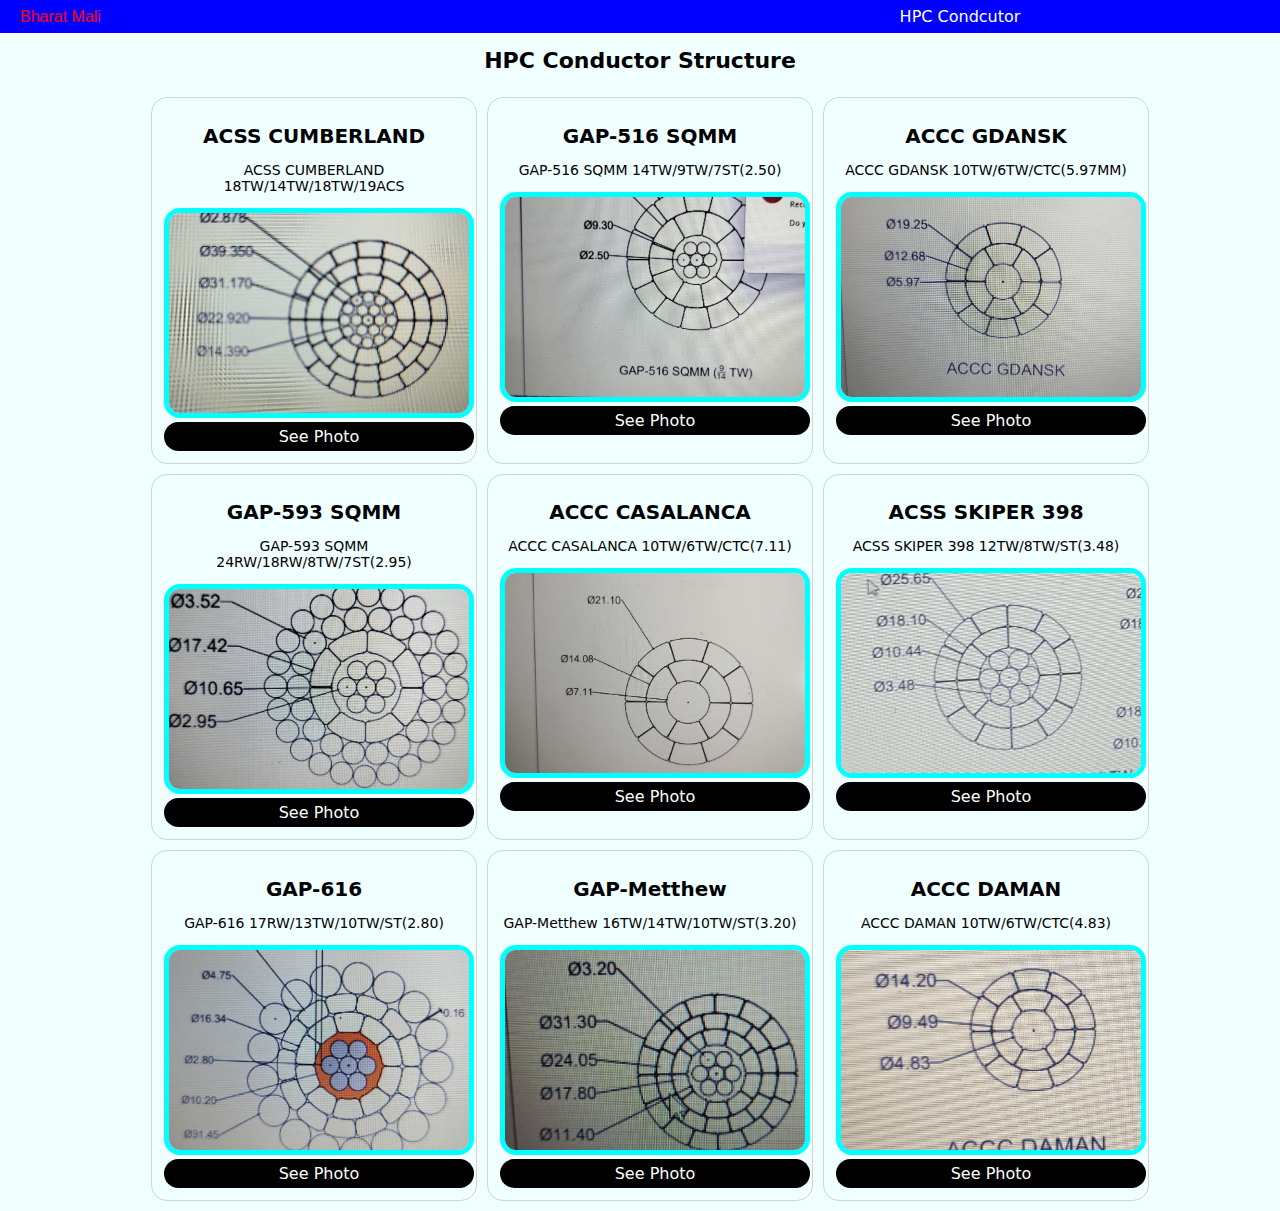
<file: page1.html>
<!DOCTYPE html>
<html lang="en">

<head>
    <meta charset="UTF-8">
    <meta name="viewport" content="width=device-width, initial-scale=1.0">
    <link rel="stylesheet" href="assets/style.css">
    <link rel="stylesheet" href="https://cdn.jsdelivr.net/npm/bootstrap-icons@1.11.3/font/bootstrap-icons.min.css">
    <title>HPC Drawing Image</title>
</head>

<body>
    <nav class="navbar">
        <div class="logo">
          <a href="/">Bharat Mali</a>
          <i class="bi bi-list " id="menu-btn"></i>
          <i class="bi bi-x-lg " id="cross-btn"></i>
        </div>
        
        <ul class="menu" id="menus">
            <!-- <a href="/page1.html">HPC Condcutor</a>
            <a href="/page2.html">HPC Drawing</a>
            <a href="">Chat GPT Prompt</a> -->
        </ul>

    </nav>
    <h1 class="heading">HPC Conductor Structure</h1>
    <div class="container" id="container">
        <div class="card">
            <h1 class="card-title">ACSS CUMBERLAND</h1>
            <p class="card-desc">ACSS CUMBERLAND 18TW/14TW/18TW/19ACS</p>
            <img src="assets/images/cumberland.jpg" alt="" class="card-img">

            <div class="card-link">
                <a href="/assets/images/gap_593.jpg">See Photo</a>
            </div>
        </div>
    </div>

    <script src="assets/JS/page1.js"></script>
</body>

</html>
</file>
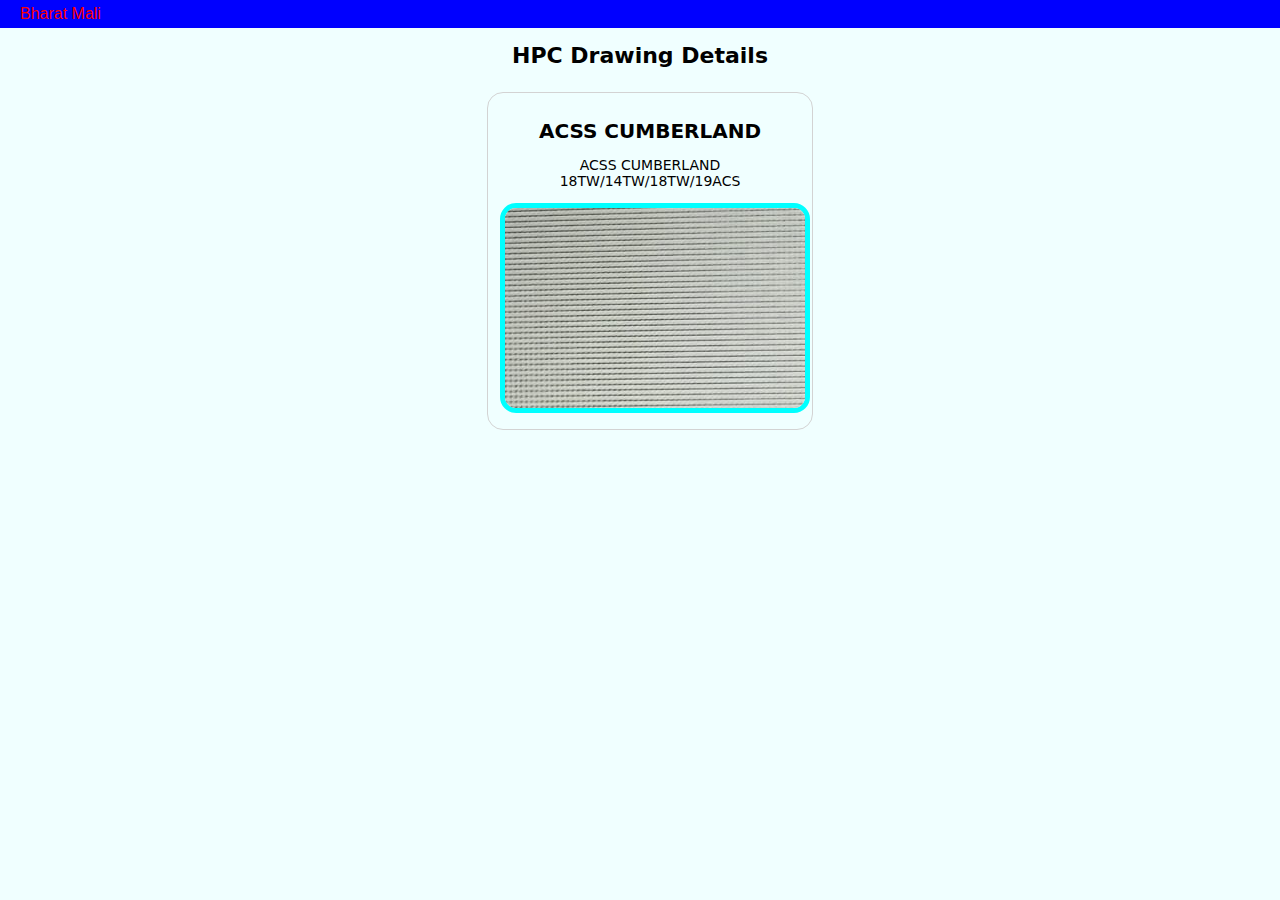
<file: page2.html>
<!DOCTYPE html>
<html lang="en">

<head>
    <meta charset="UTF-8">
    <meta name="viewport" content="width=device-width, initial-scale=1.0">
    <link rel="stylesheet" href="assets/style.css">
    <link rel="stylesheet" href="https://cdn.jsdelivr.net/npm/bootstrap-icons@1.11.3/font/bootstrap-icons.min.css">
    <title>HPC Drawing Series</title>
</head>

<body>
    <nav class="navbar">
        <div class="logo">
          <a href="/">Bharat Mali</a>
          <i class="bi bi-list " id="menu-btn"></i>
          <i class="bi bi-x-lg " id="cross-btn"></i>
        </div>
        
        <ul class="menu" id="menus">
            <!-- <a href="/page1.html">HPC Condcutor</a>
            <a href="/page2.html">HPC Drawing</a>
            <a href="">Chat GPT Prompt</a> -->
        </ul>

    </nav>
    <h1 class="heading">HPC Drawing Details</h1>
    <div class="container" id="container">
        <div class="card">
            <h1 class="card-title">ACSS CUMBERLAND</h1>
            <p class="card-desc">ACSS CUMBERLAND 18TW/14TW/18TW/19ACS</p>
            <iframe src="assets/images/cumberland.jpg" alt="" class="card-img">

            <div class="card-link">
                <a href="/assets/images/gap_593.jpg">See Photo</a>
            </div>
        </div>
    </div>

    <script src="assets/script.js"></script>
</body>

</html>
</file>
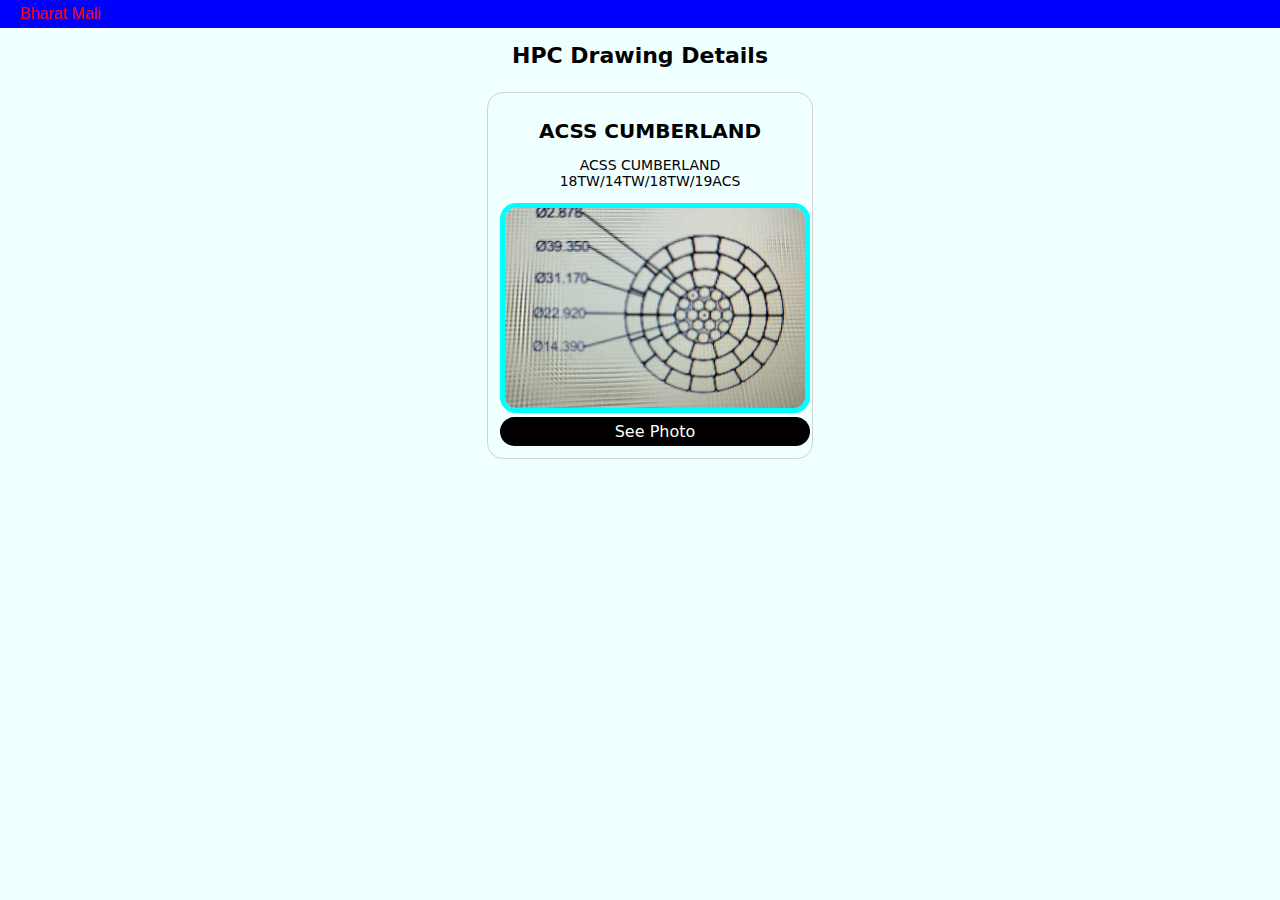
<file: page3.html>
<!DOCTYPE html>
<html lang="en">

<head>
    <meta charset="UTF-8">
    <meta name="viewport" content="width=device-width, initial-scale=1.0">
    <link rel="stylesheet" href="assets/style.css">
    <title>Chat GPT Prompt</title>
</head>

<body>
    <nav class="navbar">
        <div class="logo">
          <a href="">Bharat Mali</a>
        </div>
        <div class="menu" id="menus">
            <!-- <a href="/page1.html">HPC Condcutor</a>
            <a href="/page2.html">HPC Drawing</a>
            <a href="">Chat GPT Prompt</a> -->
        </div>

    </nav>
    <h1 class="heading">HPC Drawing Details</h1>
    <div class="container" id="container">
        <div class="card">
            <h1 class="card-title">ACSS CUMBERLAND</h1>
            <p class="card-desc">ACSS CUMBERLAND 18TW/14TW/18TW/19ACS</p>
            <img src="assets/images/cumberland.jpg" alt="" class="card-img">

            <div class="card-link">
                <a href="/assets/images/gap_593.jpg">See Photo</a>
            </div>
        </div>
    </div>

    <script src="assets/script.js"></script>
</body>

</html>
</file>
<file: assets/style.css>
body {
    font-family: system-ui, -apple-system, BlinkMacSystemFont, 'Segoe UI', Roboto, Oxygen, Ubuntu, Cantarell, 'Open Sans', 'Helvetica Neue', sans-serif;
    background-color: azure;
    margin: 0;
    padding: 0;
    box-sizing: border-box;
}

@media(min-width:500px) {

    .container {
        width: 100%;
        margin: auto;
        display: flex;
        justify-content: center;
        gap: 10px;
        flex-wrap: wrap;
        padding: 10px;
    }

    .card {
        width: 300px;
        object-fit: cover;
        border: 1px solid lightgray;
        padding: 12px;
        border-radius: 16px;
        text-align: center;

    }

    .card-img {
        width: 100%;
        height: 200px;
        border-radius: 16px;
        object-fit: cover;
        border: 5px solid aqua;
    }

    .card-title {
        font-size: 20px;
    }

    .card-desc {
        font-size: 14px;
    }

    .card-link {
        width: 100%;
        padding: 5px;
        background-color: black;
        border-radius: 20px;
        cursor: pointer;
    }

    .card-link>a {
        text-decoration: none;
        color: white;

    }

    .heading {
        text-align: center;
        font-size: 22px;
    }
    .navbar{
        display: flex;
        background-color: blue;
        align-items: center;
        justify-content: space-between;

    }

    .menu {
        width: 50%;
        list-style-type: none;
        margin: 0;
        padding: 0;
        display: flex;
        gap: 20px;
        justify-content: center;
        text-align: center;
        
    }

    .logo{
        display: flex;
        font-family: Impact, Haettenschweiler, 'Arial Narrow Bold', sans-serif;
        justify-content: space-between;
        background-color: blue;
        padding: 5px 20px;
        align-items: center;
    }
    .logo a{
        text-decoration: none;
        color: red;
    }

    .menu li {
        font-size: 16px;
        cursor: pointer;
        padding: 5px;
        margin: 2px;
        border-radius: 10px;
    }

    .menu li:hover {
        background-color: gray;
        border: 2px solid lightgray;
    }
    #menu-btn{
        display: none;
    }
    #cross-btn{
        display: none;
    }
    .menu a {
        text-decoration: none;
        color: white;
    }

    
  

}

@media(max-width:500px) {
    .container {
        padding: 10px;
        display: flex;
        flex-direction: column;
    }

    .card {
        object-fit: cover;
        border: 1px solid gray;
        padding: 10px;
        border-radius: 16px;
        text-align: center;
        margin-top: 10px;

    }

    .card-img {
        width: 100%;
        height: 300px;
        border: 5px solid aqua;
        border-radius: 16px;
        object-fit: cover;
        box-sizing: border-box;
    }

    .card-title {
        font-size: 16px;
    }

    .card-desc {
        font-size: 12px;
    }

    .card-link {
        width: 100%;
        padding: 5px;
        background-color: black;
        border-radius: 20px;
        cursor: pointer;
    }

    .card-link>a {
        text-decoration: none;
        color: white;

    }

    .heading {
        text-align: center;
        font-size: 20px;
    }

    
    .menu {
        list-style-type: none;
        margin: 0;
        padding: 0;
        display: none;
    }

    .logo{
        display: flex;
        font-family: Impact, Haettenschweiler, 'Arial Narrow Bold', sans-serif;
        justify-content: space-between;
        background-color: blue;
        padding: 5px 20px;
        align-items: center;
    }
    .logo a{
        text-decoration: none;
        color: red;
    }

    .menu li {
        margin-top: 10px;
        background-color: white;
        text-align: center;
        font-size: 16px;
        cursor: pointer;
        box-sizing: border-box;
        list-style-position: initial;
    }

    .menu li:hover {
        background-color: gray;
        border: 2px solid lightgray;
    }

    .menu a {
        text-decoration: none;
        color: black;
    }

    #menu-btn{
        font-size: 25px;
        color: white;
        cursor: pointer;
    }
    #cross-btn{
        display: none;
        cursor: pointer;
        color: white;
    }

}
</file>
